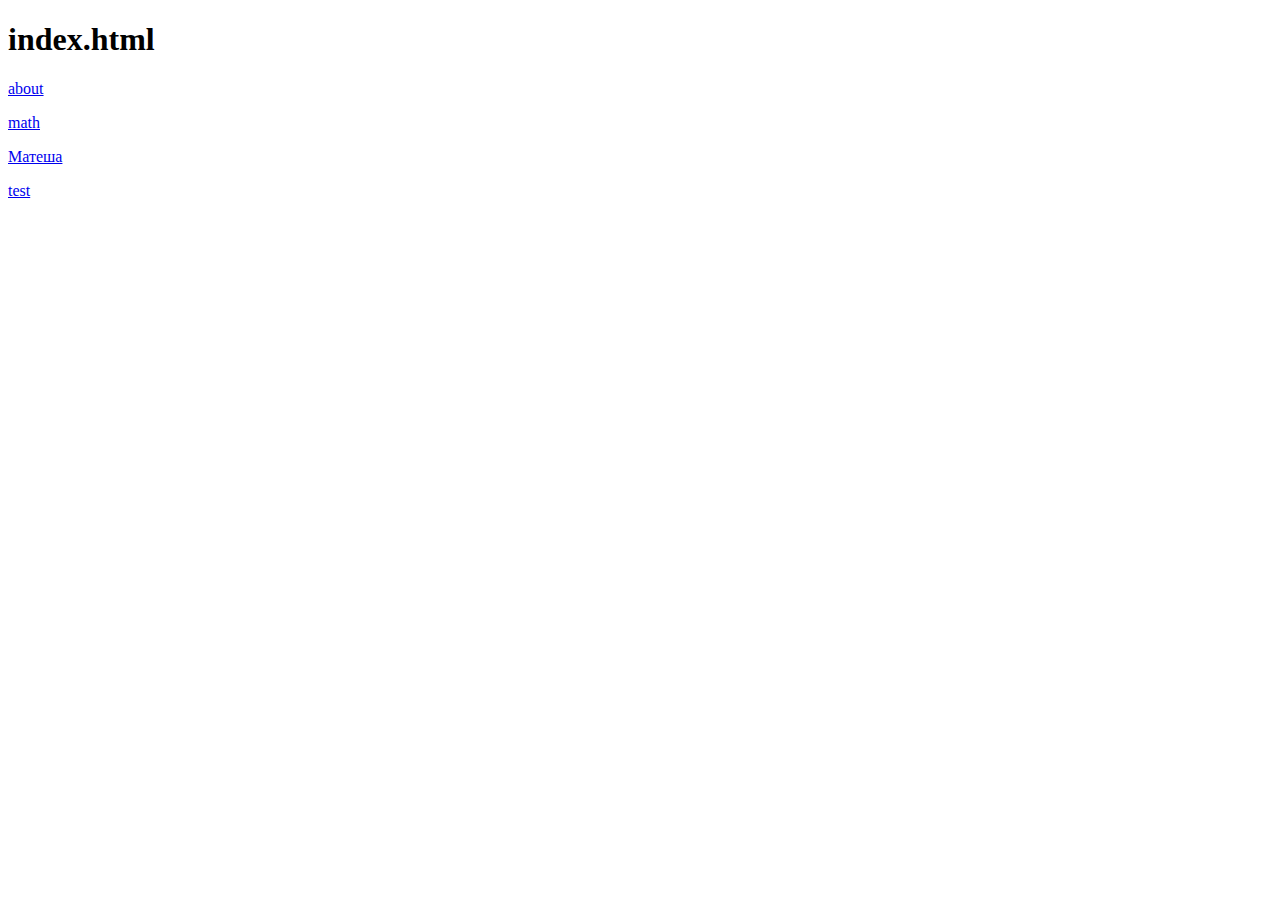
<file: 1/index.html>
<!DOCTYPE html>
<html>

<head>
    <meta charset="utf-8">
    <title>index</title>
</head>

<body>
    <h1>index.html</h1>
    <a href="about.html">about</a>
    <p>
        <a href="books/math.html">math</a>
    </p>
    <a href="books/math.html#matesha">Матеша</a>
    <p>
        <a href="test.html">test</a>
    </p>
</body>

</html>
</file>
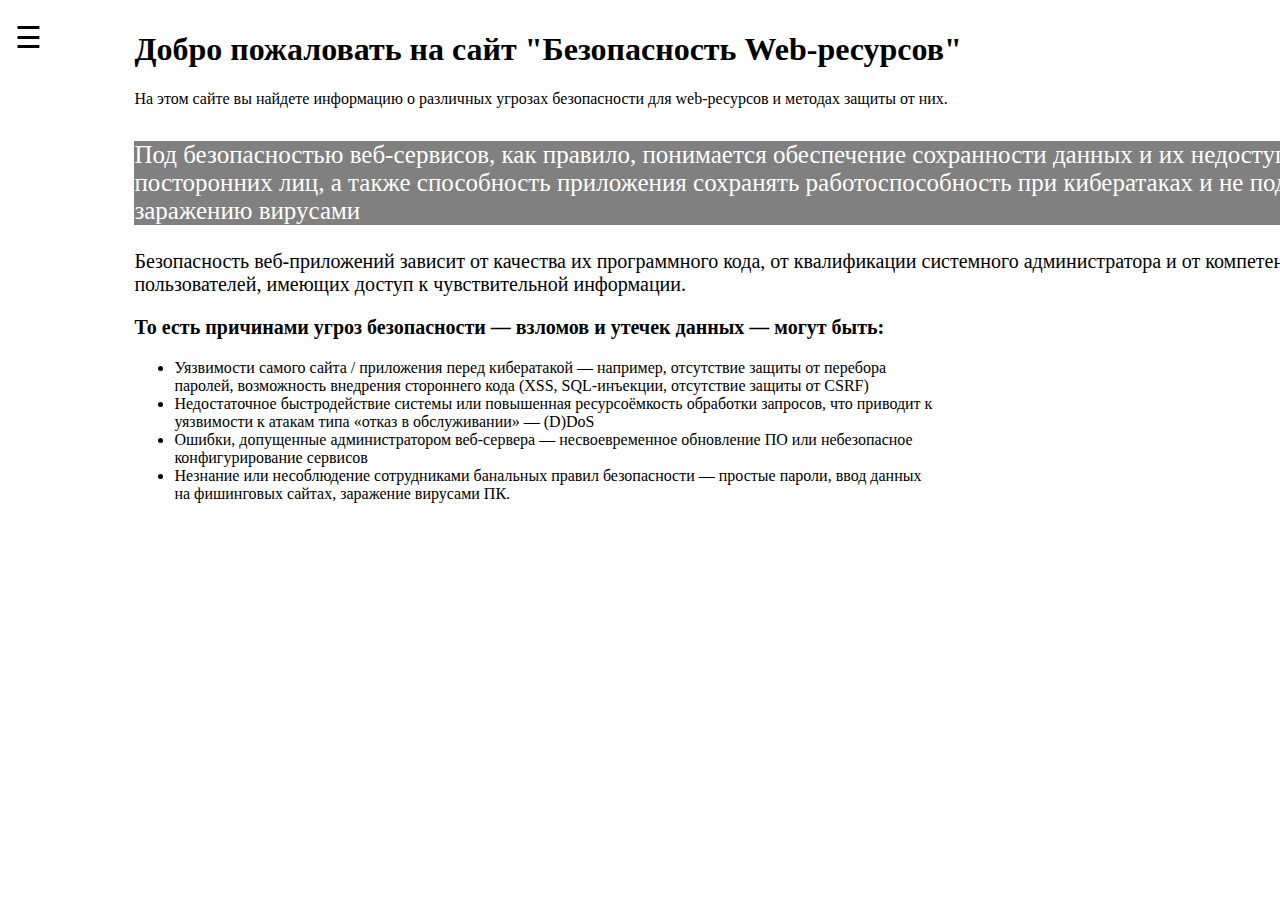
<file: site/index.html>
<!DOCTYPE html>
<html>

<head>
    <title>Безопасность Web-ресурсов</title>
    <link rel="stylesheet" href="https://assets.ubuntu.com/v1/vanilla-framework-version-4.16.0.min.css" />
    <link rel="stylesheet" href="css/styles.css">
</head>

<body>

    <div id="sidenav">
        <a href="javascript:void(0)" class="closebtn" onclick="closeNav()">&times;</a>
        <a href="index.html">Главная</a>
        <a href="danger.html">Угрозы безопасности</a>
        <a href="methods.html">Методы защиты</a>
        <a href="news.html">Новости</a>
        <a href="contacts.html">Контакты</a>
    </div>

    <span id="menu-button" onclick="openNav()">&#9776;</span>
    <div id="heading-text">
        <h1>Добро пожаловать на сайт "Безопасность Web-ресурсов"</h1>
        <h2">На этом сайте вы найдете информацию о различных угрозах безопасности для web-ресурсов и
            методах
            защиты от них.</h2>
    </div>
    <br>
    <div id="text">
        <p class="big-text"> Под безопасностью веб‑сервисов, как правило, понимается обеспечение сохранности
            данных и их недоступность для посторонних лиц, а также способность приложения сохранять работоспособность
            при
            кибератаках и не подвергаться заражению вирусами</p>
        <p class="main-text"> Безопасность веб‑приложений зависит от качества их программного кода, от квалификации
            системного администратора и от компетенций всех пользователей, имеющих доступ к чувствительной информации.
        </p>
        <p class="main-text"><b>То есть причинами угроз безопасности — взломов и утечек данных — могут быть:</b></p>
        <ul class="p-list--divided">
            <li class="p-list__item has-bullet">Уязвимости самого сайта / приложения перед кибератакой — например,
                отсутствие защиты от перебора паролей, возможность внедрения стороннего кода (XSS, SQL‑инъекции,
                отсутствие защиты от CSRF)</li>
            <li class="p-list__item has-bullet">Недостаточное быстродействие системы или повышенная ресурсоёмкость
                обработки запросов, что приводит к уязвимости к атакам типа «отказ в обслуживании» — (D)DoS</li>
            <li class="p-list__item has-bullet">Ошибки, допущенные администратором веб‑сервера — несвоевременное
                обновление ПО или небезопасное конфигурирование сервисов</li>
            <li class="p-list__item has-bullet">Незнание или несоблюдение сотрудниками банальных правил безопасности —
                простые пароли, ввод данных на фишинговых сайтах, заражение вирусами ПК.</li>
        </ul>
    </div>
    <script>
        function openNav() {
            document.getElementById("sidenav").style.width = "225px";
        }

        function closeNav() {
            document.getElementById("sidenav").style.width = "0";
        }
    </script>

</body>

</html>
</file>
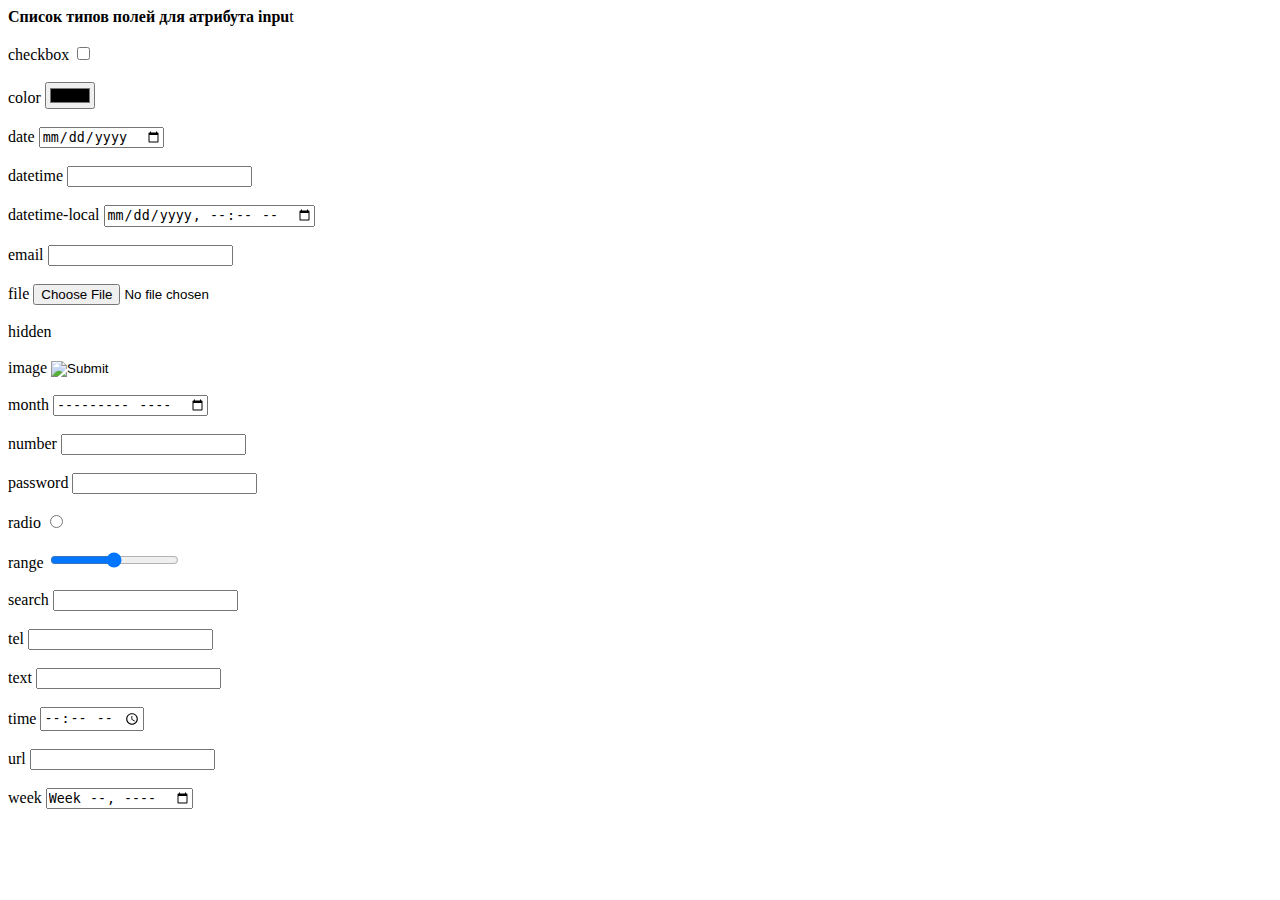
<file: 1/form.html>
<!doctype html>
<html>

<head>
    <meta charset="utf-8">
    <lang='ru'>
        <title>Список типов полей</title>

        <head>

        <body>

            <caption><b>Список типов полей для атрибута inpu</b>t</caption>
            <br>
            <br>

            <form>
                checkbox <input type='checkbox'><br><br>
                color <input type='color'><br><br>
                date <input type='date'><br><br>
                datetime <input type='datetime'><br><br>
                datetime-local <input type='datetime-local'><br><br>
                email <input type='email'><br><br>
                file <input type='file'><br><br>
                hidden <input type='hidden'><br><br>
                image <input type='image'><br><br>
                month <input type='month'><br><br>
                number <input type='number'><br><br>
                password <input type='password'><br><br>
                radio <input type='radio'><br><br>
                range <input type='range'><br><br>
                search <input type='search'><br><br>
                tel <input type='tel'><br><br>
                text <input type='text'><br><br>
                time <input type='time'><br><br>
                url <input type='url'><br><br>
                week <input type='week'><br>

            </form>

        </body>


</html>
</file>
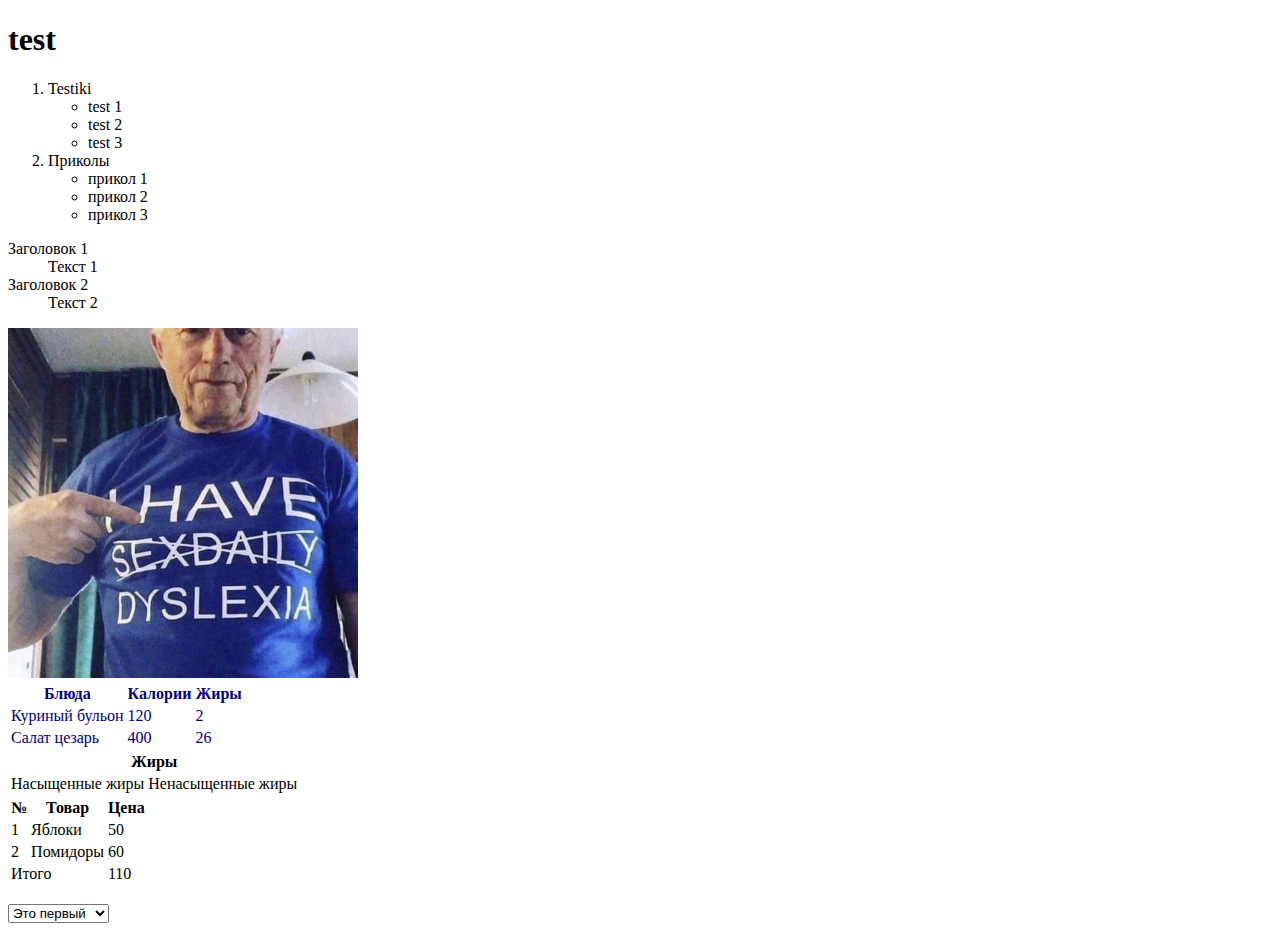
<file: 1/test.html>
<!DOCTYPE html>
<html>

<head>
    <meta charset="utf-8">
    <title>test</title>
</head>

<body>
    <link rel="stylesheet" href="css/styles.css">
    <h1>test</h1>
    <ol>
        <li>Testiki
            <ul>
                <li>test 1</li>
                <li>test 2</li>
                <li>test 3</li>
            </ul>
        </li>

        <li>Приколы
            <ul>
                <li>прикол 1</li>
                <li>прикол 2</li>
                <li>прикол 3</li>
            </ul>
        </li>
    </ol>

    <dl>
        <dt>Заголовок 1</dt>
        <dd>Текст 1</dd>
        <dt>Заголовок 2</dt>
        <dd>Текст 2</dd>
    </dl>
    <img src="image.jpg" alt="картинка)" width="350" height="350">
    <table>
        <tr class="food">
            <th>Блюда</th>
            <th>Калории</th>
            <th>Жиры</th>
        </tr>
        <tr class="food">
            <td>Куриный бульон</td>
            <td>120</td>
            <td>2</td>
        </tr>
        <tr class="food">
            <td>Салат цезарь</td>
            <td>400</td>
            <td>26</td>
        </tr>
    </table>
    <table>
        <tr>
            <th colspan="2">Жиры</th>
        </tr>
        <tr>
            <td>Насыщенные жиры</td>
            <td>Ненасыщенные жиры</td>
        </tr>
    </table>


    <table>
        <tr>
            <th>№</th>
            <th>Товар</th>
            <th>Цена</th>
        </tr>
        <tr>
            <td>1</td>
            <td>Яблоки</td>
            <td>50</td>
        </tr>
        <tr>
            <td>2</td>
            <td>Помидоры</td>
            <td>60</td>
        </tr>
        <tr>
            <td colspan="2">Итого</td>
            <td>110</td>
        </tr>
    </table>
</body>

<br>

<select name="Cheto">
    <option value="1">Это первый</option>
    <option value="2">А это второй</option>
</select>

</html>
</file>
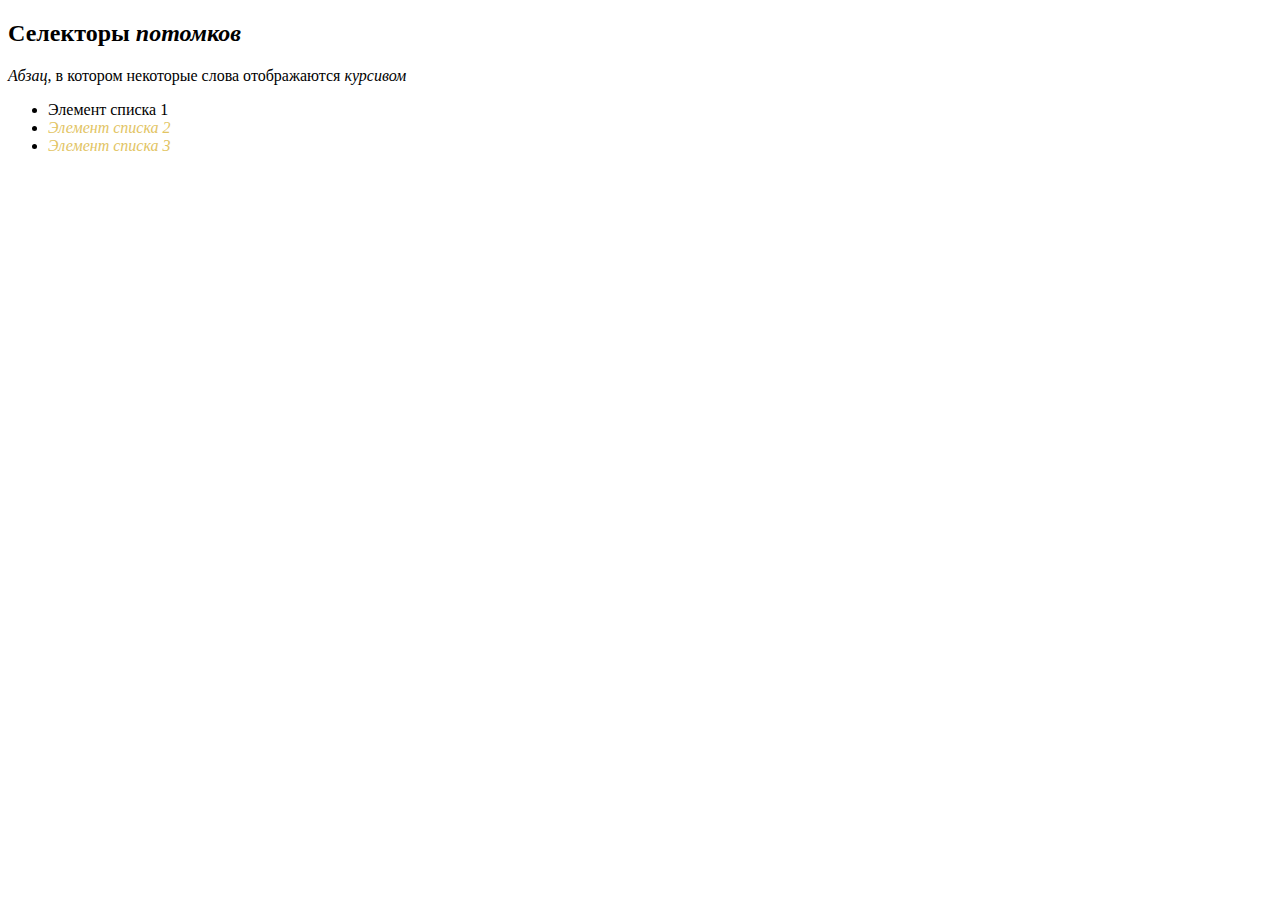
<file: 1/zz.html>
<!DOCTYPE html>
<html>

<head>
    <meta charset="utf-8">
    <title>Селекторы потомков</title>
    <style>
        li em {
            color: rgb(226, 196, 99);
        }
    </style>
</head>

<body>
    <h2>Селекторы <em>потомков</em></h2>
    <p><em>Абзац</em>, в котором некоторые слова отображаются <em>курсивом</em></p>
    <ul>
        <li>Элемент списка 1</li>
        <li><em>Элемент списка 2</em></li>
        <li><em>Элемент списка 3</em></li>
    </ul>
</body>

</html>
</file>
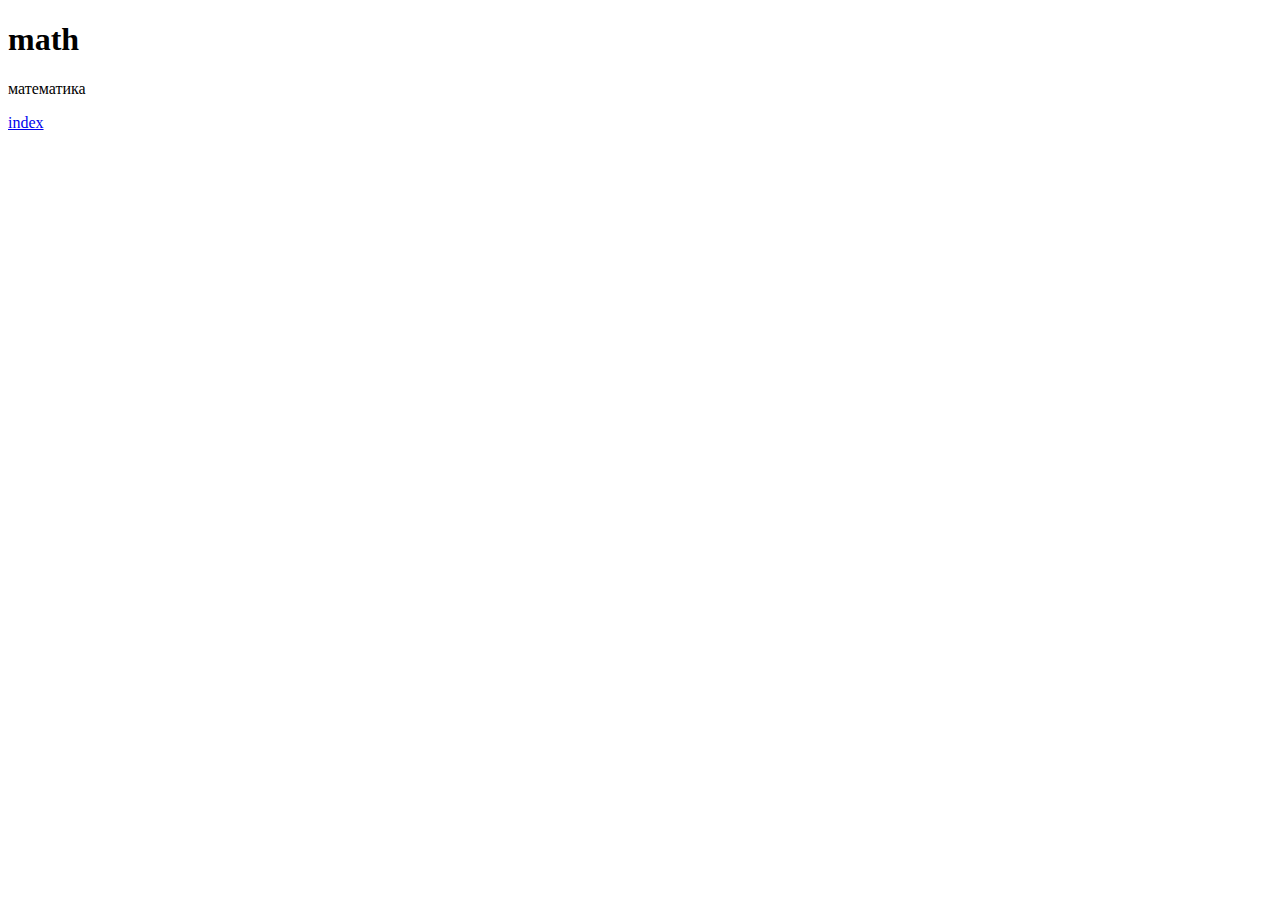
<file: 1/books/math.html>
<!DOCTYPE html>
<html>

<head>
    <meta charset="utf-8">
    <title>math</title>
</head>

<body>
    <h1>math</h1>
    <p id="matesha">математика</p>
    <a href="../index.html">index</a>
</body>

</html>
</file>
<file: site/css/styles.css>
#sidenav {
    height: 100%;
    width: 0;
    position: fixed;
    z-index: 1;
    top: 0;
    left: 0;
    background-color: #111;
    overflow-x: hidden;
    transition: 0.5s;
    padding-top: 60px;
}

#sidenav a {
    padding: 8px 8px 8px 32px;
    text-decoration: none;
    font-size: 25px;
    color: #818181;
    display: block;
    transition: 0.3s;
}

#sidenav a:hover {
    color: #f1f1f1;
}

#sidenav .closebtn {
    position: absolute;
    top: 0;
    right: 20px;
    font-size: 36px;
    margin-left: 50px;
}

#menu-button {
    position: fixed;
    top: 20px;
    left: 15px;
    z-index: 1000;
    font-size: 30px;
    cursor: pointer;
}

#heading-text {
    position: relative;
    top: 10px;
    left: 10%;
}

#text {
    position: relative;
    left: 10%;
}

#text ul {
    width: 60%;
}

.big-text {

    font-size: 25px;
    color: white;
    background-color: gray;
}

.main-text {
    font-size: 20px;
}

@media screen and (max-height: 450px) {
    #sidenav {
        padding-top: 15px;
    }

    #sidenav a {
        font-size: 18px;
    }
}
</file>
<file: 1/css/styles.css>
tr.food {
    color: navy
}
</file>
